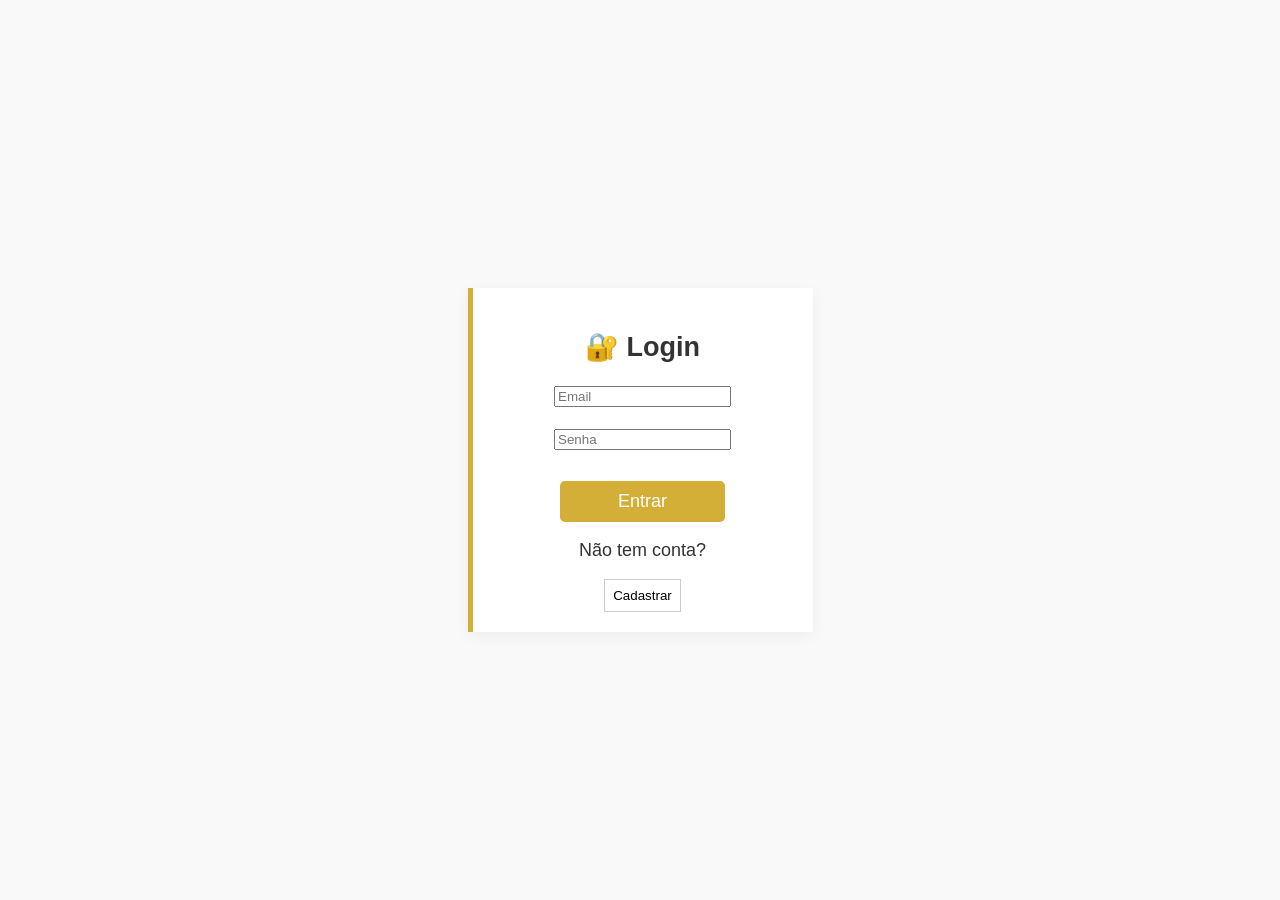
<file: login.html>
<!DOCTYPE html>
<html lang="pt-br">

<head>
    <meta charset="UTF-8">
    <title>Login</title>
    <link rel="stylesheet" href="style.css">
</head>

<body style="display:flex; justify-content:center; align-items:center; height:100vh;">

    <div class="card-gold" style="width:300px; text-align:center;">
        <h2>🔐 Login</h2>

        <input type="text" id="email" placeholder="Email"><br><br>
        <input type="password" id="senha" placeholder="Senha"><br><br>

        <button class="btn-gold" onclick="login()">Entrar</button>

        <p>Não tem conta?</p>
        <button class="btn-outline" onclick="goRegister()">Cadastrar</button>
    </div>

    <script>
        async function goRegister() {
            window.location.href = "register.html"
        }

        async function login() {
            const email = document.getElementById('email').value
            const senha = document.getElementById('senha').value

            const res = await fetch("https://backend-production-30ee.up.railway.app/login", {
                method: "POST",
                headers: {
                    "Content-Type": "application/json"
                },
                body: JSON.stringify({ email, senha })
            })

            const data = await res.json()

            if (!data.success) {
                alert("Login inválido");
                return;
            }

            localStorage.setItem("loggedUser", JSON.stringify(data.user))
            window.location.href = "index.html"
        }
    </script>

</body>

</html>
</file>
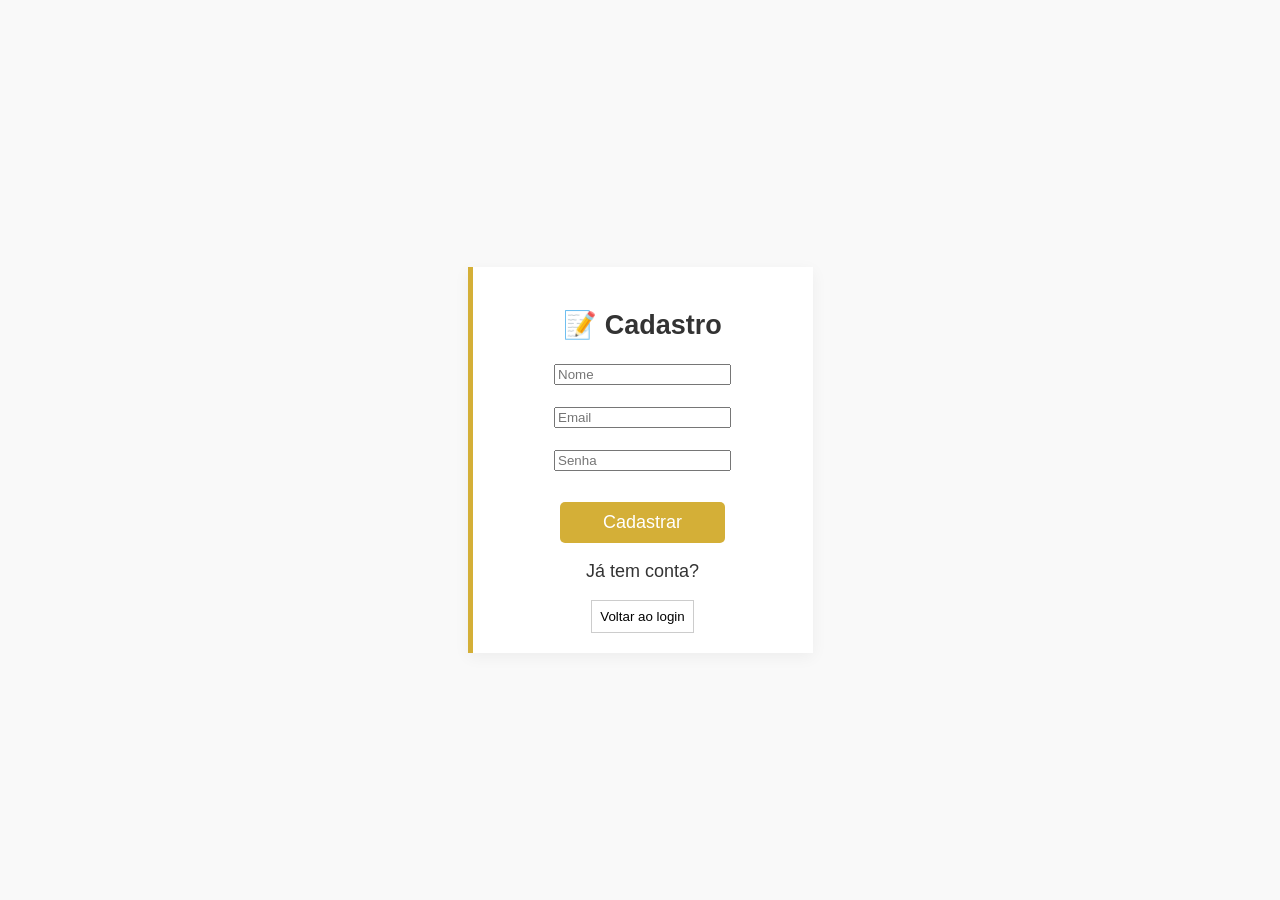
<file: register.html>
<!DOCTYPE html>
<html lang="pt-br">

<head>
    <meta charset="UTF-8">
    <title>Cadastro</title>
    <link rel="stylesheet" href="style.css">
</head>

<body style="display:flex; justify-content:center; align-items:center; height:100vh;">

    <div class="card-gold" style="width:300px; text-align:center;">
        <h2>📝 Cadastro</h2>

        <input type="text" id="nome" placeholder="Nome"><br><br>
        <input type="text" id="email" placeholder="Email"><br><br>
        <input type="password" id="senha" placeholder="Senha"><br><br>

        <button class="btn-gold" onclick="register()">Cadastrar</button>

        <p>Já tem conta?</p>
        <button class="btn-outline" onclick="goLogin()">Voltar ao login</button>
    </div>

    <script>
        async function goLogin() {
            window.location.href = "login.html"
        }
        async function register() {
            const nome = document.getElementById('nome').value
            const email = document.getElementById('email').value
            const senha = document.getElementById('senha').value

            const res = await fetch("https://backend-production-30ee.up.railway.app/cadastro", {
                method: "POST",
                headers: {
                    "Content-Type": "application/json"
                },
                body: JSON.stringify({ nome, email, senha })
            })

            const data = await res.text()

            alert(data)
            window.location.href = "login.html"
        }
    </script>

</body>

</html>
</file>
<file: style.css>
:root {
    --white: #ffffff;
    --off-white: #f9f9f9;
    --gold: #d4af37;
    --dark-gold: #aa8c2c;
    --text: #333;
}

body {
    margin: 0;
    font-family: 'Poppins', sans-serif;
    display: flex;
    background-color: var(--off-white);
    color: var(--text);
}

.botoesini {
    display: flex;
    flex-direction: row;
    width: 90%;

}

.botoesini ul {
    display: flex;
    gap: 2px;
    padding: 20px;
    background: var(--white);
    border-bottom: 2px solid var(--gold);
    border-left: 5px solid var(--gold);
    box-shadow: 0 4px 15px rgba(0, 0, 0, 0.05);
    text-align: center;
    justify-content: center;
    align-items: center;
    height: 100%;
}

.botoesini li {
    margin: 10px 20px;
    white-space: wrap;

}


.botoesabas {
    font-size: 20px;
    font-weight: bold;
    text-decoration: underline 2px var(--gold);
}


.sidebar {
    width: 250px;
    height: 100vh;
    background: var(--white);
    border-right: 2px solid var(--gold);
    padding: 20px;
    position: fixed;
}

.logo {
    font-size: 1.5rem;
    font-weight: 600;
    margin-bottom: 30px;
    color: var(--gold);
    white-space: wrap;
}

.sidebar ul,
.botoesini ul {
    list-style: none;
    padding: 0;
}

.sidebar li,
.botoesini li {
    padding: 12px 15px;
    margin-bottom: 8px;
    cursor: pointer;
    border-radius: 8px;
    transition: 0.3s;
    font-weight: 400;
}

.sidebar li:hover,
.botoesini li:hover {
    background: var(--gold);
    color: white;
    font-weight: bold;
    font-size: +20px;
}

.content {
    margin-left: 280px;
    padding: 40px;
    width: calc(100% - 280px);
}

section {
    display: none;
    animation: fadeIn 0.5s;
}

section.active {
    display: block;
}

strong {
    font-weight: bold;
    text-decoration: underline 2px var(--gold);
    -webkit-text-stroke: 0.2px var(--gold);
}

.card-gold {
    background: var(--white);
    border-left: 5px solid var(--gold);
    padding: 20px;
    box-shadow: 0 4px 15px rgba(0, 0, 0, 0.05);
    margin-top: 20px;
    font-size: large;
}


.btn-gold {
    background: var(--gold);
    color: white;
    border: none;
    padding: 10px 20px;
    border-radius: 5px;
    cursor: pointer;
    margin-top: 10px;
    font-size: 18px;
    width: 55%;
}



.deletePoll, .option-item button {
    background-color: rgb(211, 8, 8);
    border-radius: 15px;
    color: white;
    border: none;
    padding: 10px 20px;
    cursor: pointer;
    margin-top: 10px;
    font-size: 18px;
}

.botao-add {
    background-color: rgb(37, 161, 37);
    color: white;
    border: none;
    padding: 10px 20px;
    border-radius: 5px;
    cursor: pointer;
    margin-top: 10px;
    font-size: 18px;
    width: 10%;
}

.botoes-enquete{
    display: flex;
    align-items: center;
    flex-direction: column;
}

.btn-gold:hover {
    background: var(--dark-gold);
    transform: scale(1.01);
    transform: translateY(-1px);
}

textarea {
    width: 100%;
    height: 150px;
    border: 1px solid #ddd;
    border-radius: 8px;
    padding: 10px;
}

@keyframes fadeIn {
    from {
        opacity: 0;
        transform: translateY(10px);
    }

    to {
        opacity: 1;
        transform: translateY(0);
    }
}

/* Calendário Grid */
.calendar-controls {
    display: flex;
    justify-content: space-between;
    align-items: center;
    margin-bottom: 20px;
}

#monthDisplay {
    font-size: 1.2rem;
    font-weight: 600;
    color: var(--text);
    text-align: center;
}

.calendar-grid {
    display: grid;
    grid-template-columns: repeat(7, 1fr);
    gap: 10px;
    background: white;
    padding: 15px;
    border-radius: 10px;
    box-shadow: 0 4px 15px rgba(0, 0, 0, 0.05);
}

.calendar-day {
    min-height: 80px;
    border: 1px solid #f0f0f0;
    padding: 5px;
    cursor: pointer;
    transition: 0.2s;
    position: relative;
}

.calendar-day:hover {
    background: #fffdf5;
    border-color: var(--gold);
}

.day-number {
    font-weight: 600;
    color: #666;
}

.event-tag {
    background: var(--gold);
    color: white;
    font-size: 0.7rem;
    padding: 2px 5px;
    border-radius: 3px;
    margin-top: 5px;
    white-space: nowrap;
    overflow: hidden;
    text-overflow: ellipsis;
}

/* Modal de Eventos */
.modal {
    display: none;
    position: fixed;
    z-index: 1000;
    left: 0;
    top: 0;
    width: 100%;
    height: 100%;
    background: rgba(0, 0, 0, 0.4);
}

.modal-content {
    background: white;
    margin: 15% auto;
    padding: 20px;
    width: 300px;
    border-radius: 10px;
    border-top: 5px solid var(--gold);
}

.btn-outline {
    background: transparent;
    border: 1px solid #ccc;
    padding: 8px;
    cursor: pointer;
}

.suggestion-container {
    display: flex;
    margin-bottom: 30px;
    background: white;
    padding: 20px;
    border-radius: 10px;
    box-shadow: 0 4px 15px rgba(0, 0, 0, 0.05);
    flex-direction: column;
    align-items: center;
    justify-content: center;
}

#suggestionInput {
    width: 100%;
    height: 100px;
    border: 1px solid #ddd;
    border-radius: 8px;
    padding: 15px;
    font-family: inherit;
    resize: none;
    margin-bottom: 10px;
}

#suggestionInput:focus {
    outline: none;
    border-color: var(--gold);
}

.suggestions-list {
    margin-top: 20px;
}

.suggestion-item {
    background: white;
    border-left: 4px solid var(--gold);
    padding: 15px;
    margin-bottom: 10px;
    border-radius: 4px;
    box-shadow: 0 2px 5px rgba(0, 0, 0, 0.05);
    animation: fadeIn 0.4s ease;
}

.suggestion-date {
    display: block;
    font-size: 0.75rem;
    color: #999;
    margin-top: 5px;
}

.note-container {
    display: flex;
    background: white;
    padding: 20px;
    border-radius: 10px;
    box-shadow: 0 4px 15px rgba(0, 0, 0, 0.05);
    margin-bottom: 25px;
        align-items: center;
    justify-content: center;
    flex-direction: column;
}

.note-container .btn-gold{
    align-items: center;
    justify-content: center;
}

.note-item {
    background: #fffdf5;
    /* Um tom bem leve de dourado */
    border: 1px solid #eee;
    border-left: 4px solid var(--gold);
    padding: 15px;
    margin-bottom: 12px;
    border-radius: 5px;
    position: relative;
    animation: fadeIn 0.3s ease;
}

.note-item p {
    margin: 0;
    white-space: pre-wrap;

}

.btn-delete-note {
    background: none;
    border: none;
    color: #cc0000;
    cursor: pointer;
    font-size: 0.8rem;
    margin-top: 10px;
    display: block;
}

.todo-input-group {
    display: grid;
    grid-template-columns: 200px 1fr;
    align-items: center;
    gap: 10px;
    margin-bottom: 10px;
    width: 95%;

}

.todo-input-group1 {
    display: flex;
    gap: 10px;
    background: none;
    text-align: center;
    width: 95%;
    margin-bottom: 5px;
}

.todo-input-group1 ::placeholder {
    font-size: 18px;
}

.todo-input-group input[type="file"] {
    position: relative;
    padding: 10px;
    border-radius: 8px;
    border: 2px dashed var(--gold);
    background: #fffdf5;
    cursor: pointer;
    width: 100%;
    transition: 0.3s;
    width: 100%;
    justify-content: center;
}

/* Remove aparência feia padrão */
.todo-input-group input[type="file"]::file-selector-button {
    background: var(--gold);
    color: white;
    border: none;
    padding: 8px 14px;
    border-radius: 6px;
    cursor: pointer;
    margin-right: 10px;
    transition: 0.3s;


}

.todo-input-group input[type="file"]::file-selector-button:hover {
    background: var(--dark-gold);

}


#todoPdf::file-selector-button {
    background: #e74c3c;
}

#todoPdf::file-selector-button:hover {
    background: #c0392b;
}

#todoWord::file-selector-button {
    background: #2b579a;
}

#todoWord::file-selector-button:hover {
    background: #1f3f73;
}

.todo-input-group input[type="file"]:hover {
    background: #fff7db;
    border-color: var(--dark-gold);
}

#todoInput,
#todoDesc {
    flex: 1;
    padding: 10px;
    border: 1px solid #ddd;
    border-radius: 5px;
}

.todo-item {
    background: white;
    margin-top: 15px;
    padding: 20px;
    border-radius: 10px;
    display: flex;
    flex-direction: column;
    gap: 15px;
    box-shadow: 0 3px 8px rgba(0, 0, 0, 0.05);
    border-left: 5px solid red;
    border-bottom: 5px solid rgb(204, 2, 2);
    border-top: 5px solid #c5c5c596;
}

.todo-actions {
    display: flex;
    gap: 10px;
    flex-wrap: wrap;
}

.completed-text {
    text-decoration: line-through;
    color: #888;
}

/* Estilo para quando a atividade está concluída */
.todo-item.completed {
    border-left-color: #28a745;
    border-bottom-color: #28a745;
    background: #f8fff9;
    opacity: 0.7;
    border-left: 4px solid greenyellow;
}

.todo-item.completed span {
    text-decoration: line-through;
    color: #888;
}

.todo-controls {
    display: flex;
    gap: 10px;
}

.btn-done {
    background: #28a745;
    color: white;
    border: none;
    padding: 5px 10px;
    border-radius: 4px;
    cursor: pointer;
}

.btn-delete-todo {
    background: #dc3545;
    color: white;
    border: none;
    padding: 5px 10px;
    border-radius: 4px;
    cursor: pointer;
}

.todo-item {
    background: white;
    padding: 15px;
    border-radius: 8px;
    margin-top: 10px;
    box-shadow: 0 2px 5px rgba(0, 0, 0, 0.05);
}

.note-item,
.suggestion-item,
.poll-card {
    background: white;
    padding: 15px;
    border-radius: 8px;
    margin-top: 10px;
    box-shadow: 0 2px 5px rgba(0, 0, 0, 0.05);
    border-left: 4px solid var(--gold);
}

.poll-card {
    width: 100%;
    box-sizing: border-box;
}

.poll-options {
    display: flex;
    flex-direction: column;
    gap: 8px;
    margin-bottom: 15px;
    
}

.poll-option-line {
    display: flex;
    align-items: center;

    gap: 10px;
}

.poll-option-line button {
    width: 15%;
}

.files-container {
    display: flex;
    gap: 10px;
    flex-wrap: wrap;
    margin-top: 10px;
}

.file-card {
    display: flex;
    align-items: center;
    gap: 8px;
    padding: 10px;
    border-radius: 8px;
    width: 180px;
    background: #fafafa;
    border: 1px solid #eee;
    cursor: pointer;
    transition: 0.2s;
}

.file-card:hover {
    transform: scale(1.03);
    box-shadow: 0 3px 10px rgba(0, 0, 0, 0.08);
}

.file-card span {
    overflow: hidden;
    white-space: nowrap;
    text-overflow: ellipsis;
    width: 120px;
    display: block;
}

.file-card.pdf {
    border-left: 4px solid #e74c3c;
}

.file-card.word {
    border-left: 4px solid #2b579a;
}

.file-card a {
    text-decoration: none;
}

.todo-images {
    display: flex;
    gap: 10px;
    margin-top: 10px;
    flex-wrap: wrap;
}

.todo-images img {
    width: 120px;
    height: 120px;
    object-fit: cover;
    border-radius: 20px;
    border: 3px solid var(--gold);
    cursor: pointer;
    transition: 0.2s;
}

#imagePreviewContainer>img {
    width: 120px;
    height: 120px;
    object-fit: cover;
    border-radius: 20px;
    border: 3px solid var(--gold);
    cursor: pointer;
    transition: 0.2s;
}

.todo-images img:hover {
    transform: scale(1.05);
}

.divquestoes {
    display: flex;
    flex-direction: column;
    gap: 10px;

}

.divquestoes input {
    padding: 10px;
    border: 1px solid #ddd;
    border-radius: 8px;
    font-size: 18px;
}

.image-modal {
    display: none;
    position: fixed;
    z-index: 2000;
    top: 0;
    left: 0;
    width: 100%;
    height: 100%;
    background: rgba(0, 0, 0, 0.9);
    justify-content: center;
    align-items: center;
}

.image-modal img {
    max-width: 80%;
    max-height: 80%;
    border-radius: 20px;
    border: 4px solid var(--gold);

}

.close-modal {
    position: absolute;
    top: 20px;
    right: 30px;
    font-size: 35px;
    color: white;
    cursor: pointer;
}

.nav {
    position: absolute;
    top: 50%;
    transform: translateY(-50%);
    font-size: 30px;
    background: none;
    border: none;
    color: white;
    cursor: pointer;
}

.prev {
    left: 20px;
}

.next {
    right: 20px;
}

#concluir{
    background: #218838;
    transform: scale(1.05);}

#concluir:hover {
    background: #28a745;
    transform: scale(1.1);
}

.todo-actions button {
    padding: 8px 14px;
    border-radius: 6px;
    border: none;
    cursor: pointer;
    font-weight: 500;
    transition: 0.3s;
}

.todo-actions button:nth-child(1),
.todo-actions button:nth-child(2) {
    background: #28a745;
    color: white;
}

.todo-actions button:nth-child(1):hover,
.todo-actions button:nth-child(2):hover {
    background: #218838;
    transform: scale(1.05);
}

.todo-actions button:last-child {
    background: #dc3545;
    color: white;
}

.todo-actions button:last-child:hover {
    background: #c82333;
    transform: scale(1.05);
}

.todo-actions button:first-child {
    background: #6c757d;
    color: white;
}

.todo-actions button:first-child:hover {
    background: #5a6268;
    transform: scale(1.05);
}

.canvas {
    max-height: 500px;
}

.calendar-day {
    min-height: 100px;
    border-radius: 10px;
    padding: 8px;
    background: #fff;
    border: 1px solid #eee;
    transition: 0.25s;
    display: flex;
    flex-direction: column;
    justify-content: space-between;
}

.calendar-day:hover {
    transform: translateY(-3px);
    box-shadow: 0 5px 15px rgba(0,0,0,0.1);
    border-color: var(--gold);
}

.day-number {
    font-weight: bold;
    font-size: 14px;
    color: #999;
}

.event-tag {
    background: linear-gradient(135deg, var(--gold), var(--dark-gold));
    color: white;
    font-size: 0.75rem;
    padding: 4px 6px;
    border-radius: 6px;
    margin-top: auto;
    text-align: center;
}

.btn-delete {
    background: #dc3545;
    color: white;
    border: none;
    padding: 8px 12px;
    border-radius: 5px;
    cursor: pointer;
}

.btn-delete:hover {
    background: #c82333;
}

.modal-content {
    background: white;
    margin: 10% auto;
    padding: 25px;
    width: 320px;
    border-radius: 15px;
    border-top: 5px solid var(--gold);
    box-shadow: 0 10px 30px rgba(0,0,0,0.2);
}

.event-input-box {
    display: flex;
    gap: 8px;
    margin-top: 10px;
}

.event-input-box input {
    flex: 1;
    padding: 10px;
    border-radius: 8px;
    border: 2px solid #eee;
    outline: none;
    transition: 0.3s;
    font-size: 14px;
}

.event-input-box input:focus {
    border-color: var(--gold);
    background: #fffdf5;
}

.event-input-box button {
    background: var(--gold);
    color: white;
    border: none;
    border-radius: 8px;
    padding: 0 15px;
    cursor: pointer;
    font-size: 18px;
    transition: 0.2s;
}

.event-input-box button:hover {
    background: var(--dark-gold);
    transform: scale(1.05);
}

#eventList {
    margin-top: 15px;
    max-height: 200px;
    overflow-y: auto;
    padding-right: 5px;
}

.event-card {
    display: flex;
    justify-content: space-between;
    align-items: center;
    background: #fffdf5;
    border-left: 4px solid var(--gold);
    padding: 10px;
    border-radius: 8px;
    margin-bottom: 8px;
    transition: 0.2s;
    animation: fadeIn 0.3s ease;
}

.event-card:hover {
    transform: translateY(-2px);
    box-shadow: 0 3px 10px rgba(0,0,0,0.08);
}

.event-info {
    display: flex;
    flex-direction: column;
}

.event-text {
    font-size: 14px;
    color: #333;
    word-break: break-word;
}

.event-delete {
    background: #e74c3c;
    border: none;
    color: white;
    width: 25px;
    height: 25px;
    border-radius: 50%;
    cursor: pointer;
    transition: 0.2s;
}

.event-delete:hover {
    background: #c0392b;
    transform: scale(1.1);
}

.quick-buttons {
    display: grid;
    grid-template-columns: repeat(auto-fit, minmax(150px, 1fr));
    gap: 12px;
    margin-bottom: 15px;
}

.quick-buttons button {
    display: flex;
    align-items: center;
    justify-content: center;
    gap: 8px;

    padding: 12px;
    border: none;
    border-radius: 12px;

    font-weight: 600;
    cursor: pointer;

    transition: all 0.2s ease;
}

/* Matemática */
.btn-mat {
    background: linear-gradient(135deg, #4facfe, #00f2fe);
}

/* Natureza */
.btn-nat {
    background: linear-gradient(135deg, #43e97b, #38f9d7);
}

/* Humanas */
.btn-hum {
    background: linear-gradient(135deg, #f7971e, #ffd200);
}

/* Linguagens */
.btn-ling {
    background: linear-gradient(135deg, #a18cd1, #fbc2eb);
}

/* HOVER */
.quick-buttons button:hover {
    transform: translateY(-3px) scale(1.03);
    box-shadow: 0 8px 20px rgba(0,0,0,0.2);
}

/* CLIQUE */
.quick-buttons button:active {
    transform: scale(0.95);
}

.input-group-modern {
    display: flex;
    gap: 10px;
    margin-top: 15px;
    flex-wrap: wrap;
}

/* CAIXA DO INPUT */
.input-wrapper {
    display: flex;
    align-items: center;
    background: #1e1e1e;
    border: 2px solid transparent;
    border-radius: 10px;
    padding: 10px;
    flex: 1;
    transition: 0.2s;
}

/* ÍCONE */
.input-icon {
    margin-right: 8px;
    font-size: 18px;
}

/* INPUT */
.input-wrapper input {
    background: transparent;
    border: none;
    outline: none;
    color: white;
    width: 100%;
    font-size: 14px;
}

/* FOCO */
.input-wrapper:focus-within {
    border: 2px solid #d4af37;
    box-shadow: 0 0 10px rgba(212, 175, 55, 0.5);
}

/* BOTÃO */
.btn-add-materia {
    background: linear-gradient(135deg, #d4af37, #f5d76e);
    border: none;
    border-radius: 10px;
    padding: 10px 15px;
    font-weight: bold;
    cursor: pointer;
    transition: 0.2s;
}

/* HOVER */
.btn-add-materia:hover {
    transform: translateY(-2px);
    box-shadow: 0 5px 15px rgba(212, 175, 55, 0.4);
}

.chart-container {
    width: 100%;
    max-width: 100%;
    height: 400px;
    position: relative;
}

.chart-container canvas {
    width: 100% !important;
    height: 100% !important;
}
.sidebar {
    width: 250px;
    transition: 0.3s;
    overflow: hidden;
}

.sidebar.closed {
    width: 0px;
}

.sidebar.closed .logo {
    font-size: 0;
}

/* esconder texto quando fechado */
.sidebar.closed li {
    text-align: center;
    font-size: 0;
}

.sidebar.closed li::before {
    font-size: 18px;
}

/* conteúdo acompanha */
.content {
    transition: 0.3s;
}

.content.full {
    margin-left: 90px;
    width: calc(100% - 90px);
}

/* botão */
.toggle-sidebar {
    position: absolute;
    top: 2.6%;
    left: -14px;
    background: var(--gold);
    color: white;
    border: none;
    border-radius: 50%;
    width: 40px;
    height: 40px;
    cursor: pointer;
}

.sidebar.closed li {
    pointer-events: none;
    opacity: 0;
}
.sidebar.closed ul {
    pointer-events: none;
}

.poll-btn {
    color: white;
    border: none;
    padding: 8px 12px;
    border-radius: 8px;
    cursor: pointer;
    transition: 0.2s;
    font-weight: 500;
    font-size: 20px;
}

.poll-btn:hover {
    transform: scale(1.05);
    opacity: 0.9;
}
</file>
